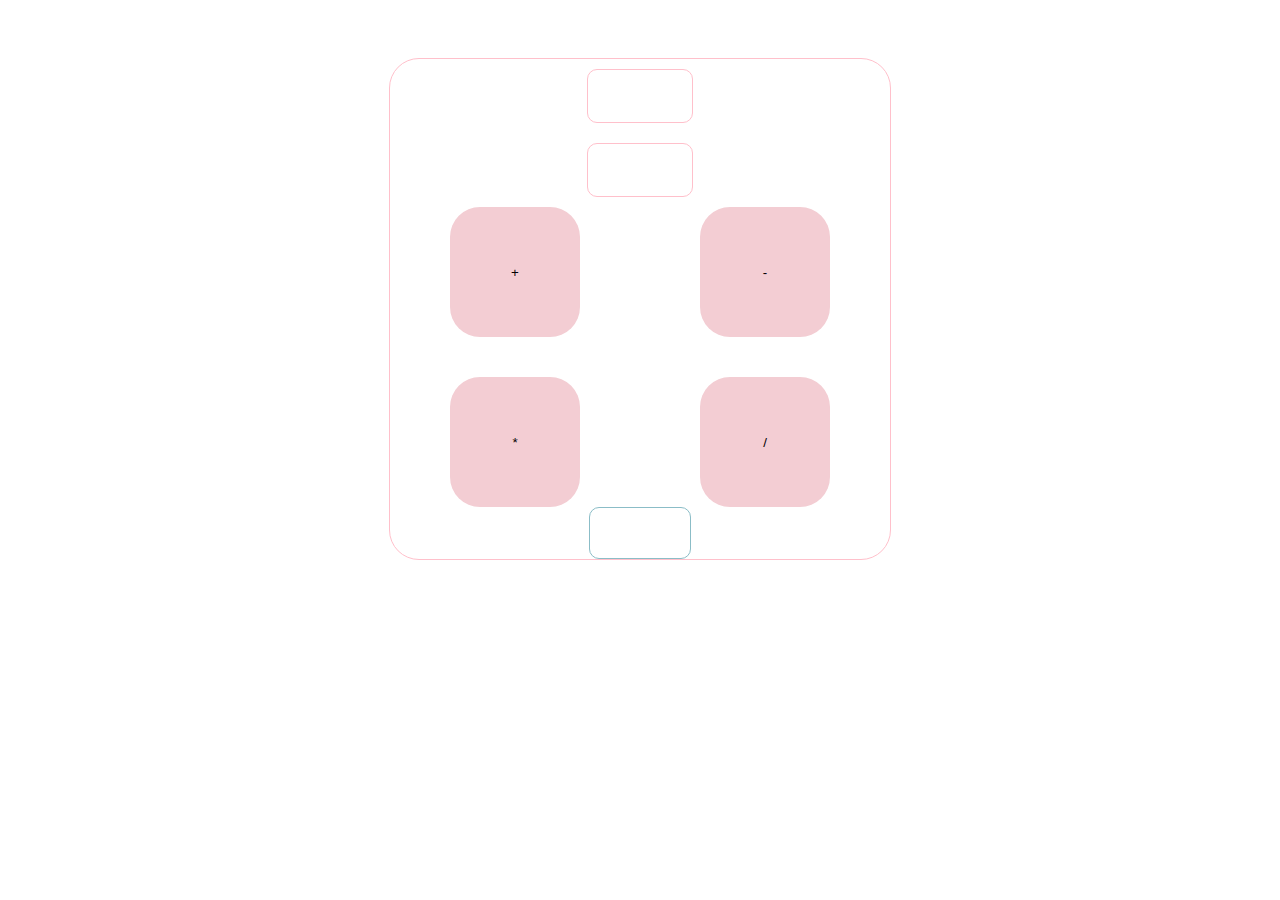
<file: calculator/index.html>
<!DOCTYPE html>
<html lang="en">

<head>
    <meta charset="UTF-8">
    <meta http-equiv="X-UA-Compatible" content="IE=edge">
    <meta name="viewport" content="width=device-width, initial-scale=1.0">
    <title>Document</title>
    <link rel="stylesheet" href="/calculator/index.css">
</head>

<body>
    <div class="wrapper">
        <div class="calculator">
            <div class="calculator__inputs">
                <input class="value1" type="number">
                <input class="value2" type="number">
            </div>
            <div class="calculator__buttons">
                <button class="calculator__button-plus">+</button>
                <button class="calculator__button-minus">-</button>
                <button class="calculator__button-times">*</button>
                <button class="calculator__button-divide">/</button>
            </div>
            <div class="calculator__result">
                <div class="result"></div>
            </div>
        </div>
    </div>
    <script src="/calculator/index.js"></script>
</body>

</html>
</file>
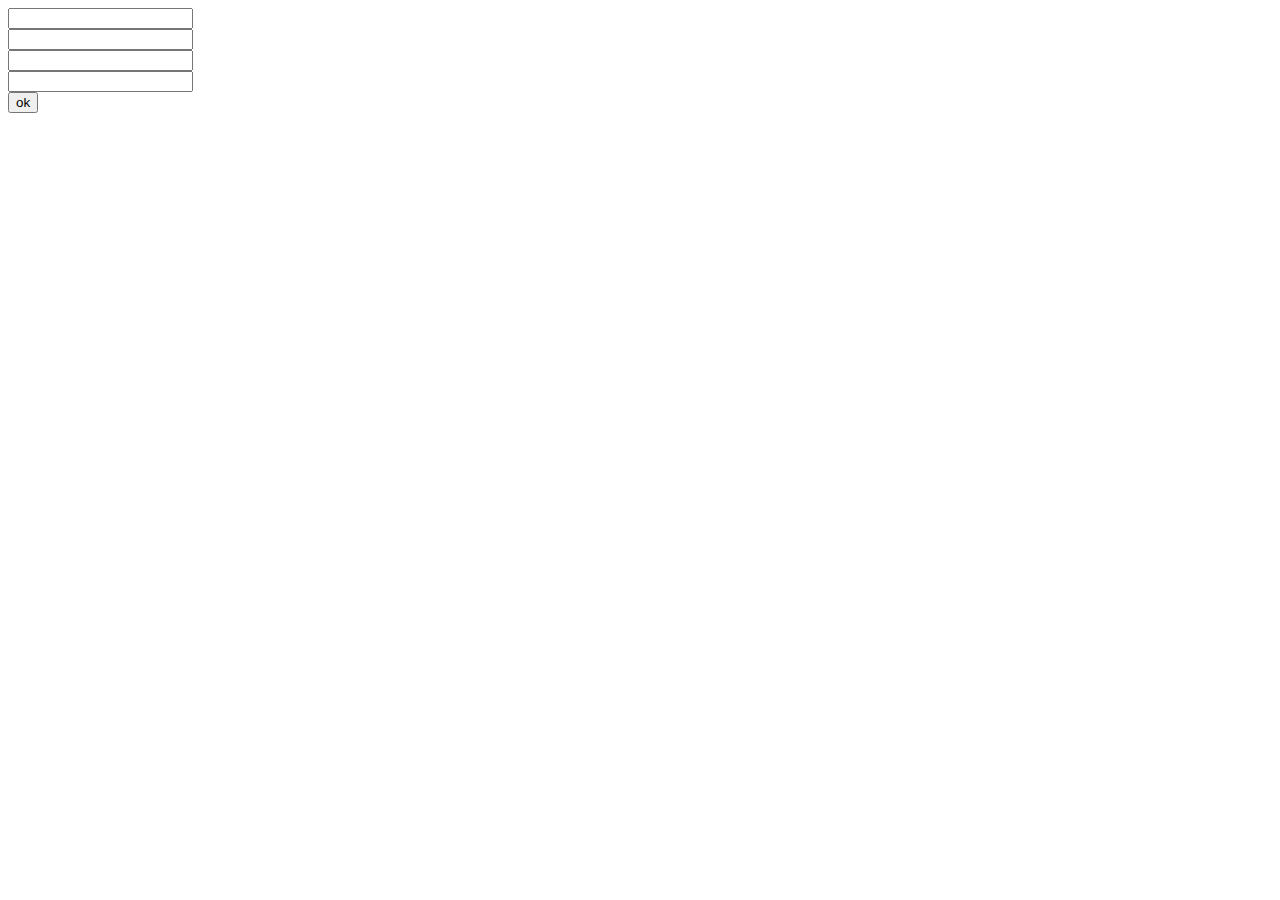
<file: validator/index.html>
<!DOCTYPE html>
<html lang="en">

<head>
    <meta charset="UTF-8">
    <meta http-equiv="X-UA-Compatible" content="IE=edge">
    <meta name="viewport" content="width=device-width, initial-scale=1.0">
    <title>Document</title>
</head>

<body>
    <input type="email" name="" id="email"><br>
    <input type="text" id="domain"><br>
    <input type="text" id="date"><br>
    <input type="text" id="phone"><br>
    <button>ok</button>


    <script src="/validator/index.js"></script>
</body>

</html>
</file>
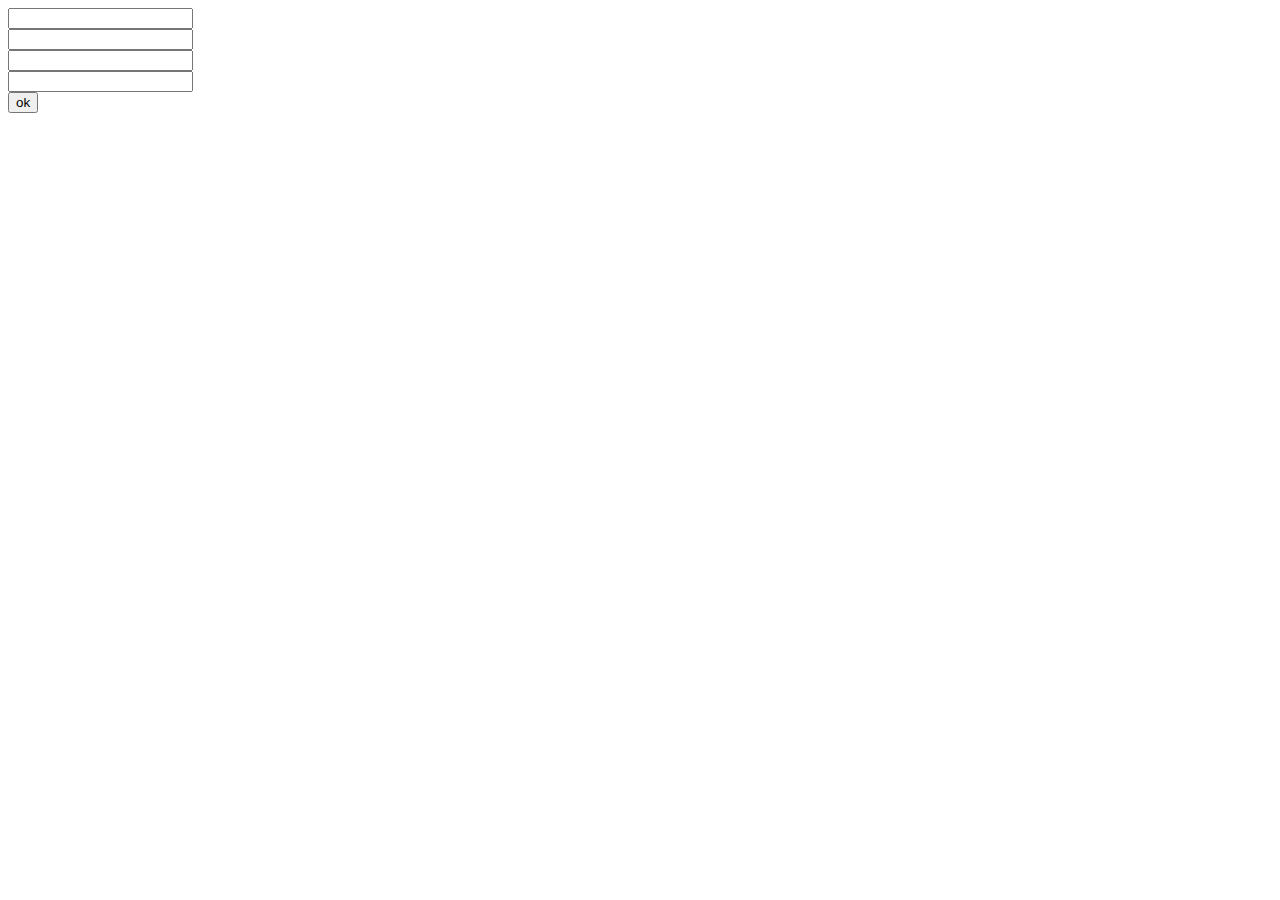
<file: validator_static/index.html>
<!DOCTYPE html>
<html lang="en">

<head>
    <meta charset="UTF-8">
    <meta http-equiv="X-UA-Compatible" content="IE=edge">
    <meta name="viewport" content="width=device-width, initial-scale=1.0">
    <title>Document</title>
</head>

<body>
    <input type="email" name="" id="email"><br>
    <input type="text" id="domain"><br>
    <input type="text" id="date"><br>
    <input type="text" id="phone"><br>
    <button>ok</button>


    <script src="/validator_static/index.js"></script>
</body>

</html>
</file>
<file: calculator/index.css>
.wrapper {
    display: flex;
    justify-content: center;
}

.value1,
.value2 {

    width: 100px;
    height: 50px;
    border-radius: 10px;
    margin: 10px;
    border-style: none;
    border: 1px solid pink;
}

.calculator {
    display: flex;
    justify-content: center;
    flex-wrap: wrap;
    margin: 50px;
    width: 500px;
    height: 500px;
    border: 1px solid pink;
    border-radius: 30px;
}

.calculator__inputs {
    display: flex;
    flex-direction: column;
}

.calculator__result {
    display: flex;
    justify-content: space-around;
    align-items: center;
    width: 100%;
}

.result {
    border: 1px solid rgb(139, 189, 199);
    height: 50px;
    width: 100px;
    border-radius: 10px;
}

.calculator__buttons {
    display: flex;
    justify-content: space-around;
    align-content: center;
    flex-wrap: wrap;
    height: 300px;
}


.calculator__button-plus,
.calculator__button-minus,
.calculator__button-times,
.calculator__button-divide {
    width: 130px;
    height: 130px;
    border-radius: 30px;
    border-style: none;
    margin: 20px;
    background-color: rgb(243, 205, 211);
}
</file>
